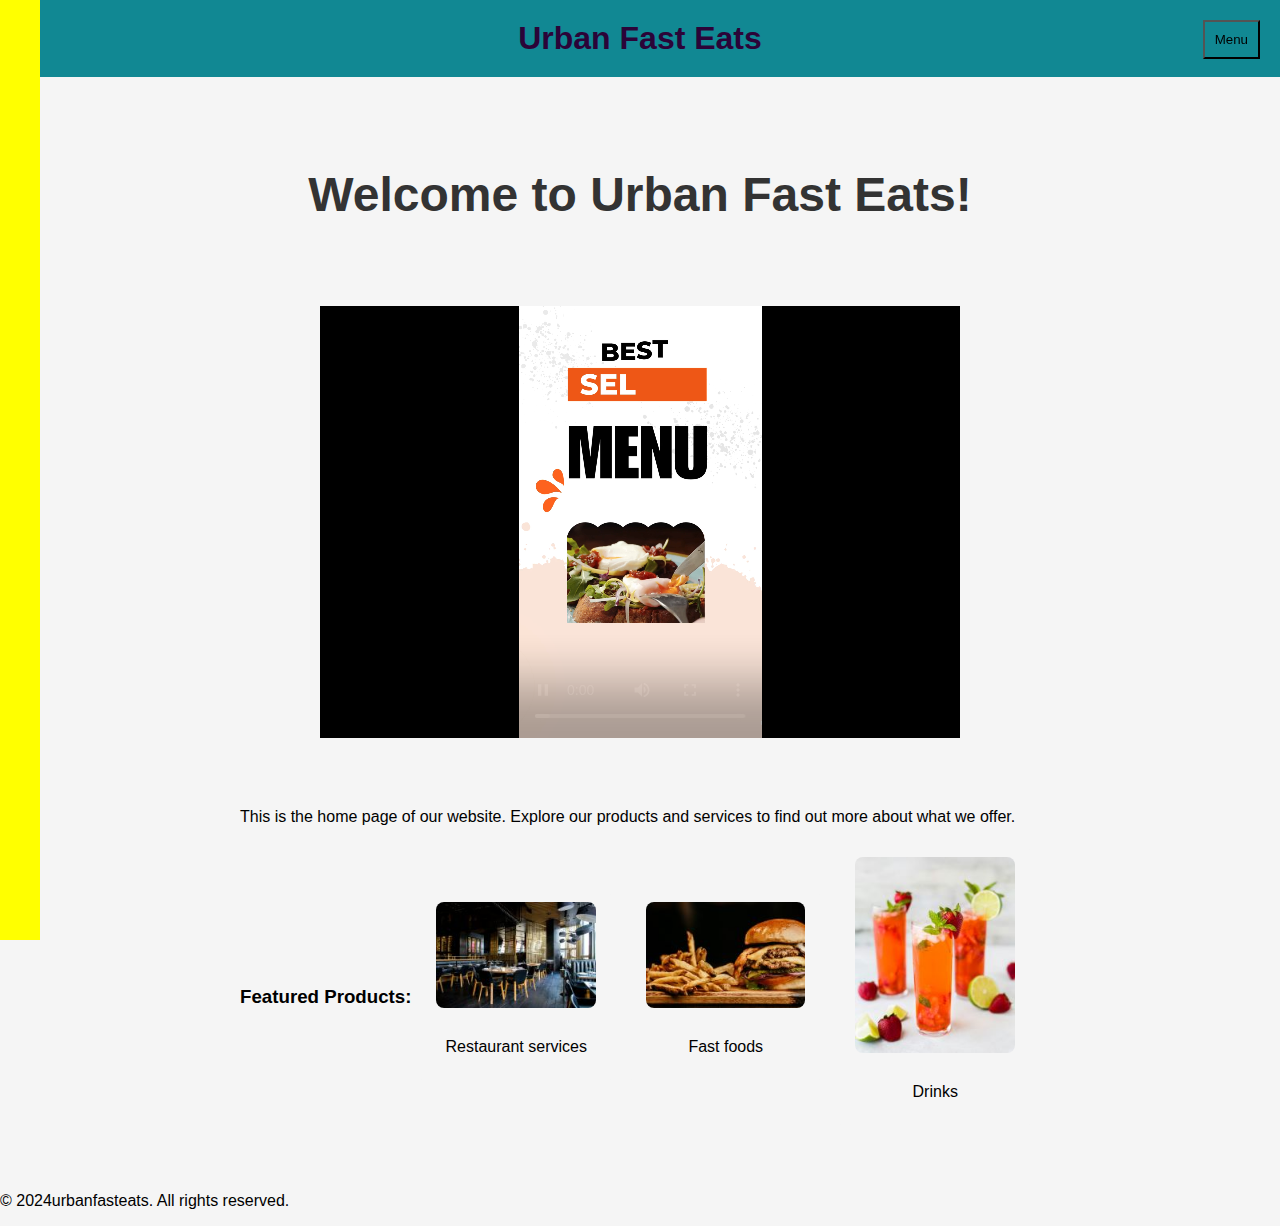
<file: index.html>
<!DOCTYPE html>
<html lang="en">
<head>
    <meta charset="UTF-8">
    <meta name="viewport" content="width=device-width, initial-scale=1.0">
    <link rel="stylesheet" href="psf.css">
    <title>Urban Fast Eats - Home</title>

</head>
<body>
    <header>
        <h1>Urban Fast Eats</h1>
        <!-- Side menu button -->
        <button id="menu-btn">Menu</button>

        <!-- Side menu -->
        <div id="side-menu" class="side-menu">
            <ul>
                <li><a href="index.html">Home</a></li>
                <li><a href="about.html">About</a></li>
                <li><a href="details.html">Details</a></li>
            </ul>
        </div>
    </header>

    <section class="main-content">
        <h2>Welcome to Urban Fast Eats!</h2>

        <!-- Embedded YouTube Video -->
        <div class="video-container">
            <iframe width="560" height="315" src="foooodddsss.mp4" frameborder="0" allowfullscreen></iframe>
        </div>

        <p>This is the home page of our website. Explore our products and services to find out more about what we offer.</p>
        <div class="home-details">
            <h3>Featured Products:</h3>
            <div class="product">
                <img src="restaurant.jpg" alt="Product 1 Image">
                <p>Restaurant services</p>
            </div>
            <div class="product">
                <img src="burger.jpg" alt="Product 2 Image">
                <p>Fast foods</p>
            </div>
            <div class="product">
                <img src="cocktail.jpg" alt="Product 3 Image">
                <p>Drinks</p>
            </div>
        </div>
    </section>

    <footer>
        <p>&copy; 2024urbanfasteats. All rights reserved.</p>
    </footer>

    <script src="script.js"></script>
</body>
</html>
</file>
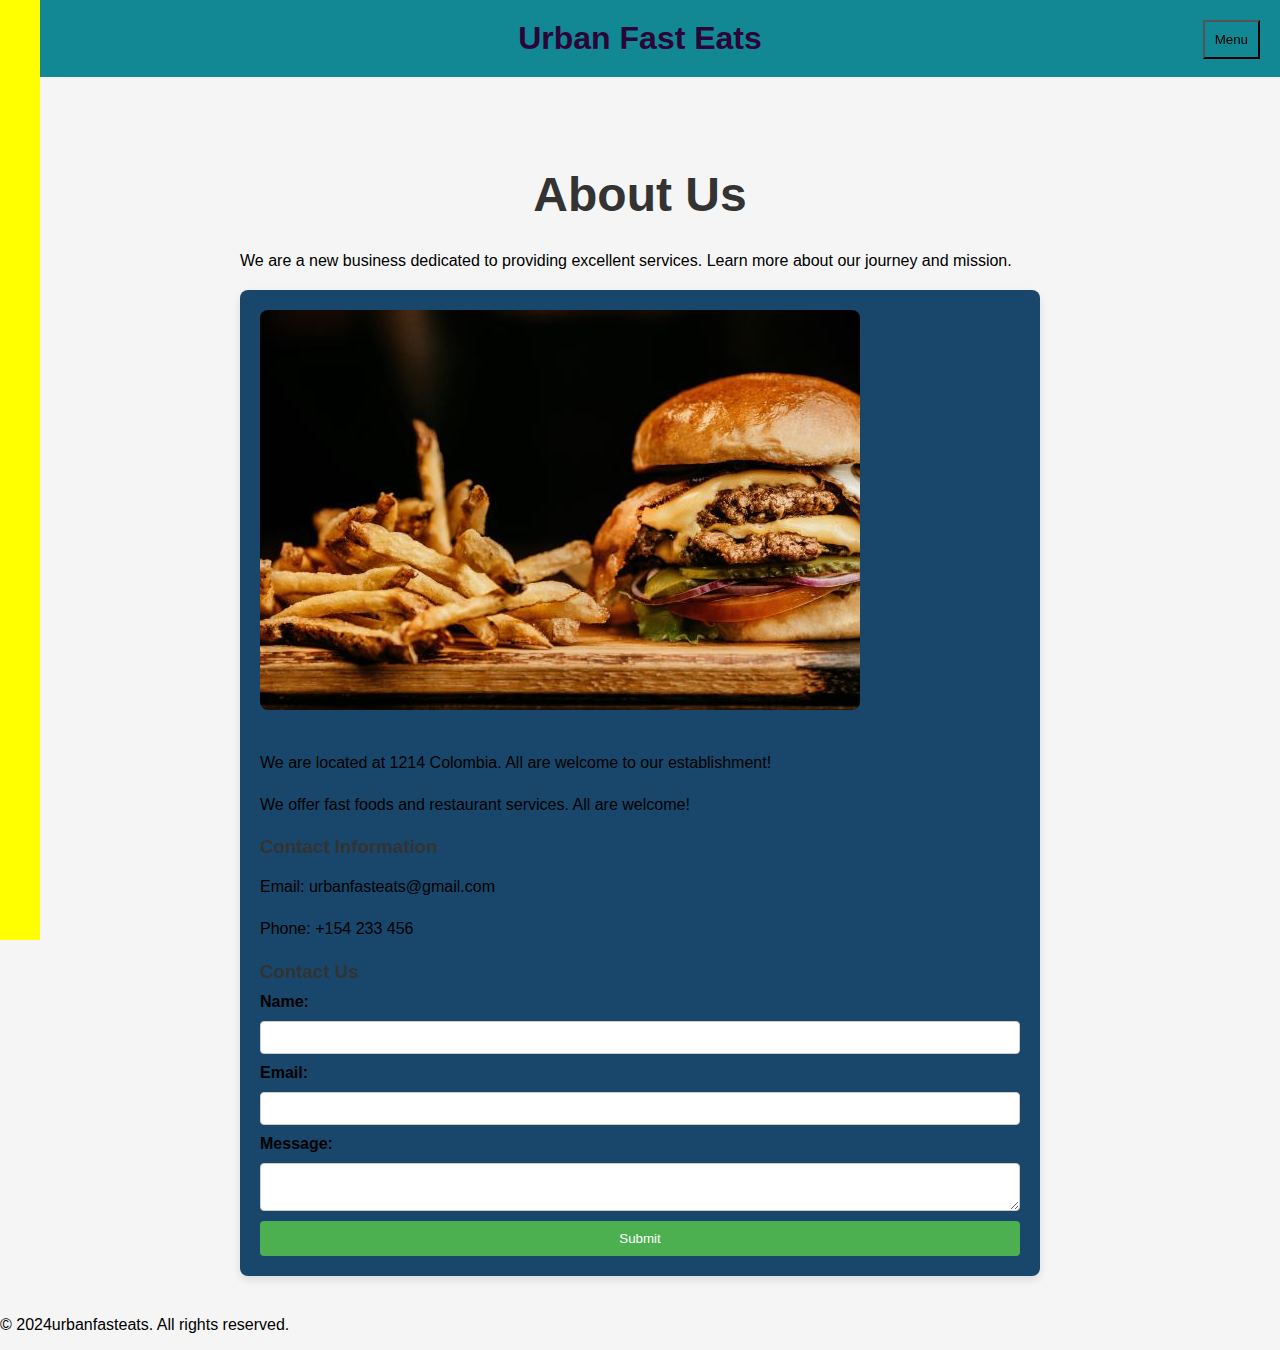
<file: about.html>
<!DOCTYPE html>
<html lang="en">
<head>
    <meta charset="UTF-8">
    <meta name="viewport" content="width=device-width, initial-scale=1.0">
    <link rel="stylesheet" href="psf.css">
    <title>Urban Fast Eats - About</title>
</head>
<body>
    <header>
        <h1>Urban Fast Eats</h1>

        <button id="menu-btn">Menu</button>

        <!-- Side menu -->
        <div id="side-menu" class="side-menu">
            <ul>
                <li><a href="index.html">Home</a></li>
                <li><a href="about.html">About</a></li>
                <li><a href="details.html">Details</a></li>
            </ul>
       
    </header>

    <section class="main-content">
        <h2>About Us</h2>
        <p>We are a new business dedicated to providing excellent services. Learn more about our journey and mission.</p>
        <div class="about-details">
            <img src="mwitu.jpg" alt="About Us Image">
            <p>We are located at 1214 Colombia. All are welcome to our establishment!</p>
            <p>We offer fast foods and restaurant services. All are welcome!</p>
            <h3>Contact Information</h3>
            <p>Email: urbanfasteats@gmail.com</p>
            <p>Phone: +154 233 456</p>
            <div class="contact-form">
                <h3>Contact Us</h3>
                <form action="submit.php" method="post">
                    <label for="name">Name:</label>
                    <input type="text" id="name" name="name" required>
        
                    <label for="email">Email:</label>
                    <input type="email" id="email" name="email" required>
        
                    <label for="message">Message:</label>
                    <textarea id="message" name="message" required></textarea>
        
                    <button type="submit">Submit</button>
                </form>
            </div>
    </section>

    <footer>
        <p>&copy; 2024urbanfasteats. All rights reserved.</p>
    </footer>
    
    <script src="script.js"></script>
</body>
</html>
</file>
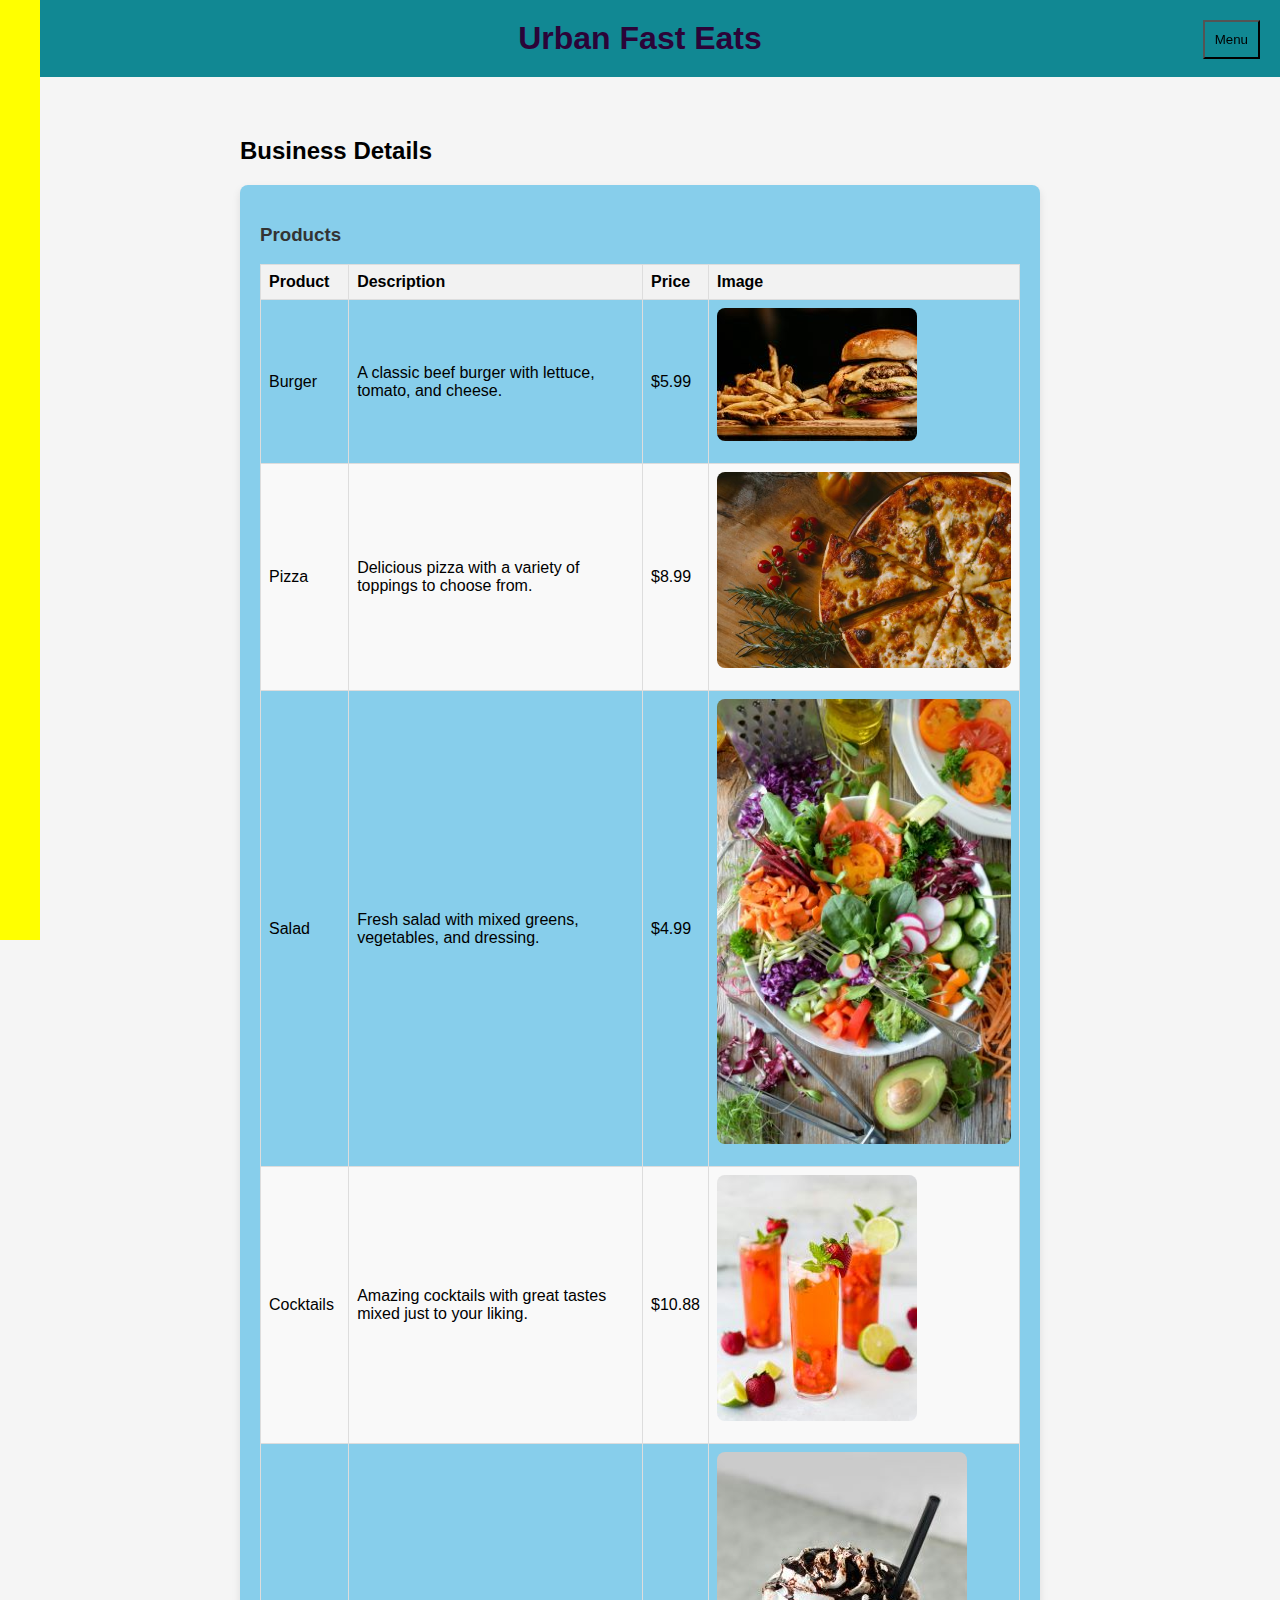
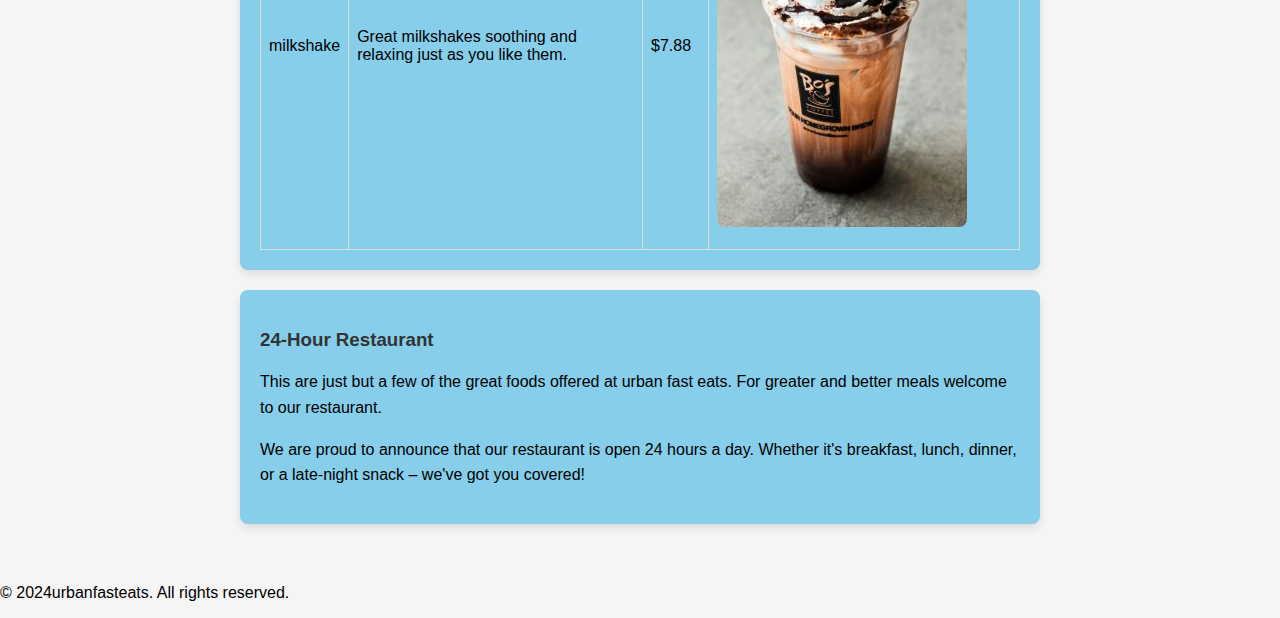
<file: details.html>
<!DOCTYPE html>
<html lang="en">
<head>
    <meta charset="UTF-8">
    <meta name="viewport" content="width=device-width, initial-scale=1.0">
    <link rel="stylesheet" href="psf.css">
    <title>Urban Fast Eats - Details</title>
</head>
<body>
    <header>
        <h1>Urban Fast Eats</h1>
        <button id="menu-btn">Menu</button>

        
        <div id="side-menu" class="side-menu">
            <ul>
                <li><a href="index.html">Home</a></li>
                <li><a href="about.html">About</a></li>
                <li><a href="details.html">Details</a></li>
            </ul>
       
    </header>

    <section class="business-content">
        <h2>Business Details</h2>

        <div class="details-section">
            <h3>Products</h3>
            <table class="products-table">
                <thead>
                    <tr>
                        <th>Product</th>
                        <th>Description</th>
                        <th>Price</th>
                        <th>Image</th> <!-- New column for images -->
                    </tr>
                </thead>
                <tbody>
                    <tr>
                        <td>Burger</td>
                        <td>A classic beef burger with lettuce, tomato, and cheese.</td>
                        <td>$5.99</td>
                        <td><img src="burger.jpg" alt="Burger"></td> <!-- Image for Burger -->
                    </tr>
                    <tr>
                        <td>Pizza</td>
                        <td>Delicious pizza with a variety of toppings to choose from.</td>
                        <td>$8.99</td>
                        <td><img src="pizza.jpg" alt="Pizza"></td> <!-- Image for Pizza -->
                    </tr>
                    <tr>
                        <td>Salad</td>
                        <td>Fresh salad with mixed greens, vegetables, and dressing.</td>
                        <td>$4.99</td>
                        <td><img src="salad.jpg" alt="Salad"></td> <!-- Image for Salad -->
                    </tr>
                    <tr>
                        <td>Cocktails</td>
                        <td>Amazing cocktails with great tastes mixed just to your liking.</td>
                        <td>$10.88</td>
                        <td><img src="cocktail.jpg" alt="Salad"></td> <!-- Image for Salad -->
                    </tr>
                    <tr>
                        <td>milkshake</td>
                        <td>Great milkshakes soothing and relaxing just as you like them.</td>
                        <td>$7.88</td>
                        <td><img src="drink.jpg" alt="Salad"></td> <!-- Image for Salad -->
                    </tr>
                    
                </tbody>
            </table>
        </div>
        

        <div class="details-section">
            <h3>24-Hour Restaurant</h3>
            <p> This are just but a few of the great foods offered at urban fast eats. For greater and better meals welcome to our restaurant.</p>
            <p>We are proud to announce that our restaurant is open 24 hours a day. Whether it's breakfast, lunch, dinner, or a late-night snack – we've got you covered!</p>
        </div>
    </section>

    <footer>
        <p>&copy; 2024urbanfasteats. All rights reserved.</p>
    </footer>
    
    <script src="script.js"></script>
</body>
</html>
</file>
<file: psf.css>
body {
    font-family: 'Arial', sans-serif;
    margin: 0;
    padding: 0;
    box-sizing: border-box;
    background-color: #f5f5f5;
}

header {
    background-color: #118893;
    color: rgb(43, 4, 56);
    text-align: center;
    padding: 20px;
}


header h1 {
    margin: 0;
    font-size: 2rem;
}
nav {
    margin-top: 20px;
}


nav ul {
    list-style: none;
    margin: 0;
    padding: 0;
}

nav li {
    display: inline;
    margin-right: 20px;
}

nav a {
    text-decoration: none;
    color: white;
    font-weight: bold;
    font-size: 1.2rem;
    position: relative;
    transition: color 0.3s ease;
}
nav a:hover {
    color: #FFD700;
}
nav a:hover::before {
    content: "";
    position: absolute;
    bottom: -3px; 
    left: 0;
    width: 100%;
    height: 2px; 
    background-color: #951515; 
}

.main-content {
    max-width: 800px;
    margin: 20px auto;
    padding: 20px;
}

.main-content h2 {
    text-align: center;
    font-size: 3em; /* Adjust the font size as needed */
    font-weight: bold;
    color: #333; /* Adjust the color as needed */
    margin-top: 50px; /* Adjust the top margin as needed */
    margin-bottom: 30px; /* Adjust the bottom margin as needed */
}
         


.home-banner img {
    max-width: 100%;
    height: auto;
    border-radius: 8px;
    margin-bottom: 20px;
}

.home-details {
    display: flex;
    justify-content: space-around;
    align-items: center;
    flex-wrap: wrap;
    width:100%;
}

/* Add this CSS to your existing psf.css file or create a new CSS file */

/* Video Popup Styles */
.video-container {
    display: flex;
    justify-content: center;
    align-items: center;
    height: 60vh; /* Adjust the height as needed */
}

.video-container iframe {
    width: 80%; /* Adjust the width as needed */
    height: 80%; /* Adjust the height as needed */
}

.video-popup {
    display: none;
    position: fixed;
    z-index: 9999;
    top: 0;
    left: 0;
    width: 100%;
    height: 100%;
    background-color: rgba(0, 0, 0, 0.5);
}

.video-popup-content {
    position: absolute;
    top: 50%;
    left: 50%;
    transform: translate(-50%, -50%);
    background-color: #fff;
    padding: 20px;
}

.video-popup-content .close-btn {
    position: absolute;
    top: 10px;
    right: 10px;
    cursor: pointer;
}


.product {
    flex: 1;
    margin: 0 10px;
    text-align: center;
    background-color: #f5f5f5; 
    padding: 15px;
    border-radius: 8px;
    margin-bottom: 20px;
    box-sizing: border-box
}

.product img {
    max-width: 100%;
    height: auto;
    border-radius: 8px; 
    margin-bottom: 10px;
}

.business-content {
    max-width: 800px;
    margin: 20px auto;
    padding: 20px;
}

.details-section {
    background-color: #87CEEB; 
    border-radius: 8px;
    box-shadow: 0 4px 8px rgba(0, 0, 0, 0.1);
    padding: 20px;
    margin-bottom: 20px;
}

.details-section h3 {
    color: #333; 
}

.details-section img {
    max-width: 100%;
    height: auto;
    border-radius: 8px;
    margin-bottom: 10px;
}

.details-section p {
    margin-top: 0;
    line-height: 1.6;
}

.about-details {
    background-color: #18476b; 
    border-radius: 8px;
    box-shadow: 0 4px 8px rgba(0, 0, 0, 0.1);
    padding: 20px;
    margin-top: 20px;
}

.about-details img {
    max-width: 100%;
    height: auto;
    border-radius: 8px;
    margin-bottom: 20px;
}

.about-details p {
    line-height: 1.6;
}

.about-details h3 {
    color: #333;
    margin-bottom: 10px;
}
.contact-form {
    margin-top: 20px;
}

.contact-form form {
    display: grid;
    grid-gap: 10px;
}

.contact-form label {
    font-weight: bold;
}

.contact-form input[type="text"],
.contact-form input[type="email"],
.contact-form textarea {
    width: 100%;
    padding: 8px;
    border: 1px solid #ccc;
    border-radius: 4px;
    box-sizing: border-box;
}

.contact-form textarea {
    resize: vertical;
}

.contact-form button[type="submit"] {
    background-color: #4caf50;
    color: white;
    padding: 10px 20px;
    border: none;
    border-radius: 4px;
    cursor: pointer;
}

.contact-form button[type="submit"]:hover {
    background-color: #45a049;
}


/* Add this CSS to your existing psf.css file or create a new CSS file */

.products-table {
    width: 100%;
    border-collapse: collapse;
}

.products-table th, .products-table td {
    border: 1px solid #ddd;
    padding: 8px;
    text-align: left;
}

.products-table th {
    background-color: #f2f2f2;
}

.products-table tbody tr:nth-child(even) {
    background-color: #f9f9f9;
}

.products-table tbody tr:hover {
    background-color: #f2f2f2;
}

.footer {
    background-color: blueviolet; /* Change background color */
    color: #fff; /* Change text color */
    text-align: center;
    padding: 20px 0;
    position: fixed;
    bottom: 0;
    left: 0;
    right: 0; /* Center the footer horizontally */
    width: 100%;

}
/* Your existing CSS */

.side-menu {
    position: fixed;
    top: 0;
    left: -250px; /* Initially hide the side menu */
    width: 250px;
    height: 100%;
    background-color: yellow;
    padding: 20px;
    transition: left 0.3s;
    text-align: left;
    line-height: 50px;
}

.side-menu ul {
    list-style-type: none;
}

.side-menu ul li {
    margin-bottom: 10px;
}

.side-menu ul li a {
    text-decoration: none;
    color: #333;
    font-weight: bold;
}

.side-menu ul li a:hover {
    color: #ff6347;
}

.side-menu ul li::before {
    content: '\25B6'; /* Unicode character for arrow (◄) */
    margin-right: 10px; /* Add space between arrow and text */
}

/* Add this CSS to your existing psf.css file or create a new CSS file */

/* Position the menu button */
#menu-btn {
    position: fixed;
    top: 20px; /* Adjust the distance from the top */
    right: 20px; /* Adjust the distance from the right */
    z-index: 1000;
    padding: 10px;
    background-color: transparent;
    cursor: pointer;
     /* Ensure it's above other elements */
}

#menu-btn:hover {
    background-color: pink; /* Change background color on hover */
}



/* Responsive Styling */

@media screen and (max-width: 768px) {
    header {
        padding: 10px;
    }

    nav {
        text-align: center;
    }

    nav ul {
        display: block;
        margin-bottom: 10px;
    }

    nav li {
        display: block;
        margin: 10px 0;
    }
}

@media screen and (max-width: 600px) {
    .home-details {
        flex-direction: column;
        align-items:center;
    }

    .product {
        margin-bottom: 20px;
        width:100%;
    }
    .about-details {
        padding: 10px;
    }
}
</file>
